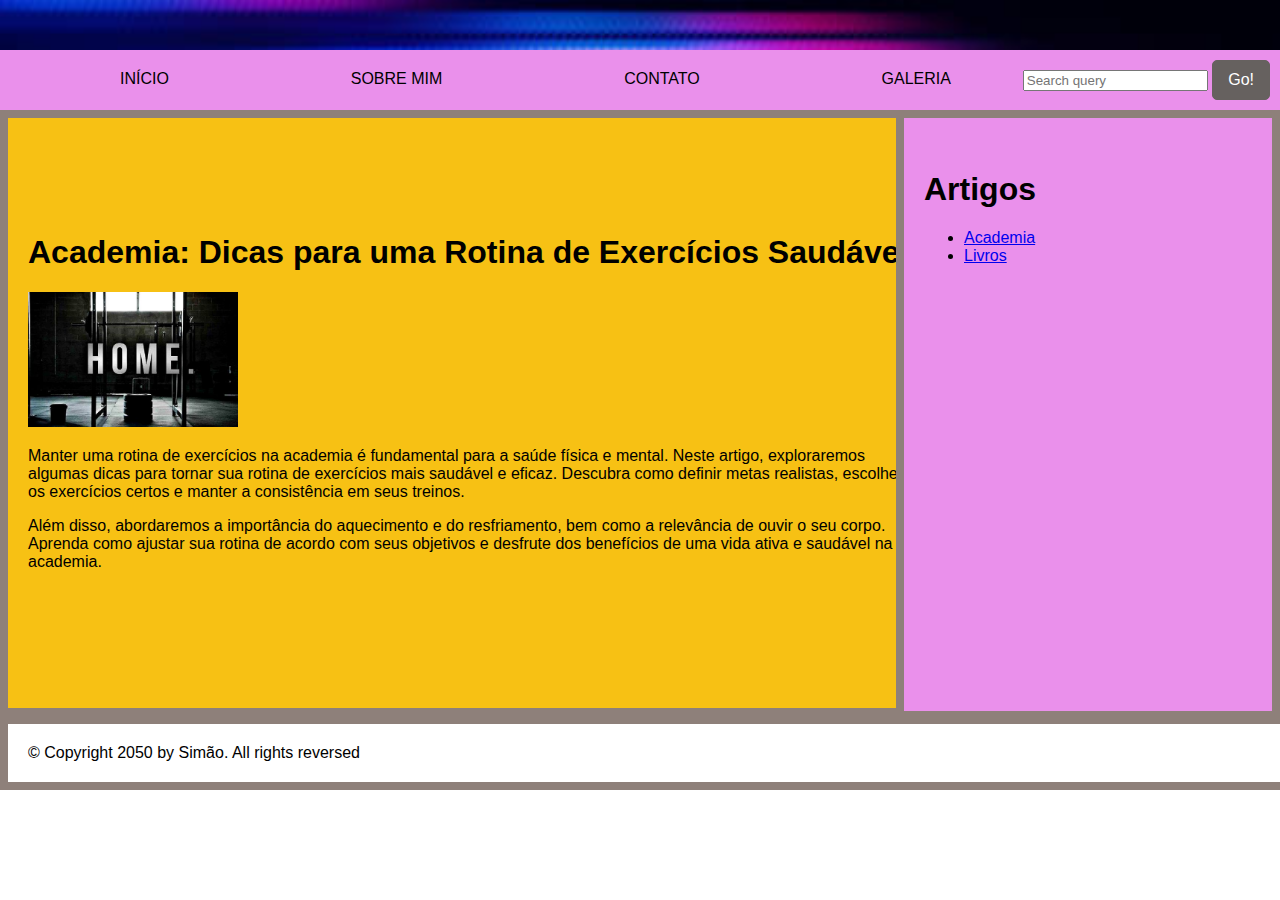
<file: academia.html>
<!DOCTYPE html>
<html lang="pt-br">

<head>
    <meta charset="UTF-8">
    <meta name="viewport" content="width=device-width, initial-scale=1.0">
    <title>Meu Blog</title>
    <link rel="stylesheet" href="style.css">
    <link rel="stylesheet" href="styles_artigo.css">
</head>

<body>

    <header class="cabecalho">
        <img class="imagem_cabecalho" src="fundo_menu.jpg">
    </header>

    <nav class="menu_principal">
        <a href="index.html">INÍCIO</a>
        <a href="sobre_mim.html">SOBRE MIM</a>
        <a href="contato.html">CONTATO</a>
        <a href="galeria.html">GALERIA</a>
        <div class="container">
            <input class="barra_pesquisa" type="text" placeholder="Search query">
            <button class="botao_go">Go!</button>
        </div>
    </nav>


    <nav class="menu_direito">
        <h1 class="titulo_artigos">Artigos</h1>
        <ul>
            <li><a href="academia.html">Academia</a></li>
            <li><a href="livros.html">Livros</a></li>
        </ul>
    </nav>

    <main class="tela_principal">

        <section class="artigos">
            <article>
                <h1>Academia: Dicas para uma Rotina de Exercícios Saudável</h1>
                <img src="academia.jpg" alt="Imagem do Artigo sobre Academia">
                <p>Manter uma rotina de exercícios na academia é fundamental para a saúde física e mental. Neste artigo,
                    exploraremos algumas dicas para tornar sua rotina de exercícios mais saudável e eficaz. Descubra
                    como definir metas realistas, escolher os exercícios certos e manter a consistência em seus treinos.</p>
                <p>Além disso, abordaremos a importância do aquecimento e do resfriamento, bem como a relevância de
                    ouvir o seu corpo. Aprenda como ajustar sua rotina de acordo com seus objetivos e desfrute dos
                    benefícios de uma vida ativa e saudável na academia.</p>
            </article>
    </main>

    <footer class="rodape">
        &copy; Copyright 2050 by Simão. All rights reversed
    </footer>

</body>

</html>
</file>
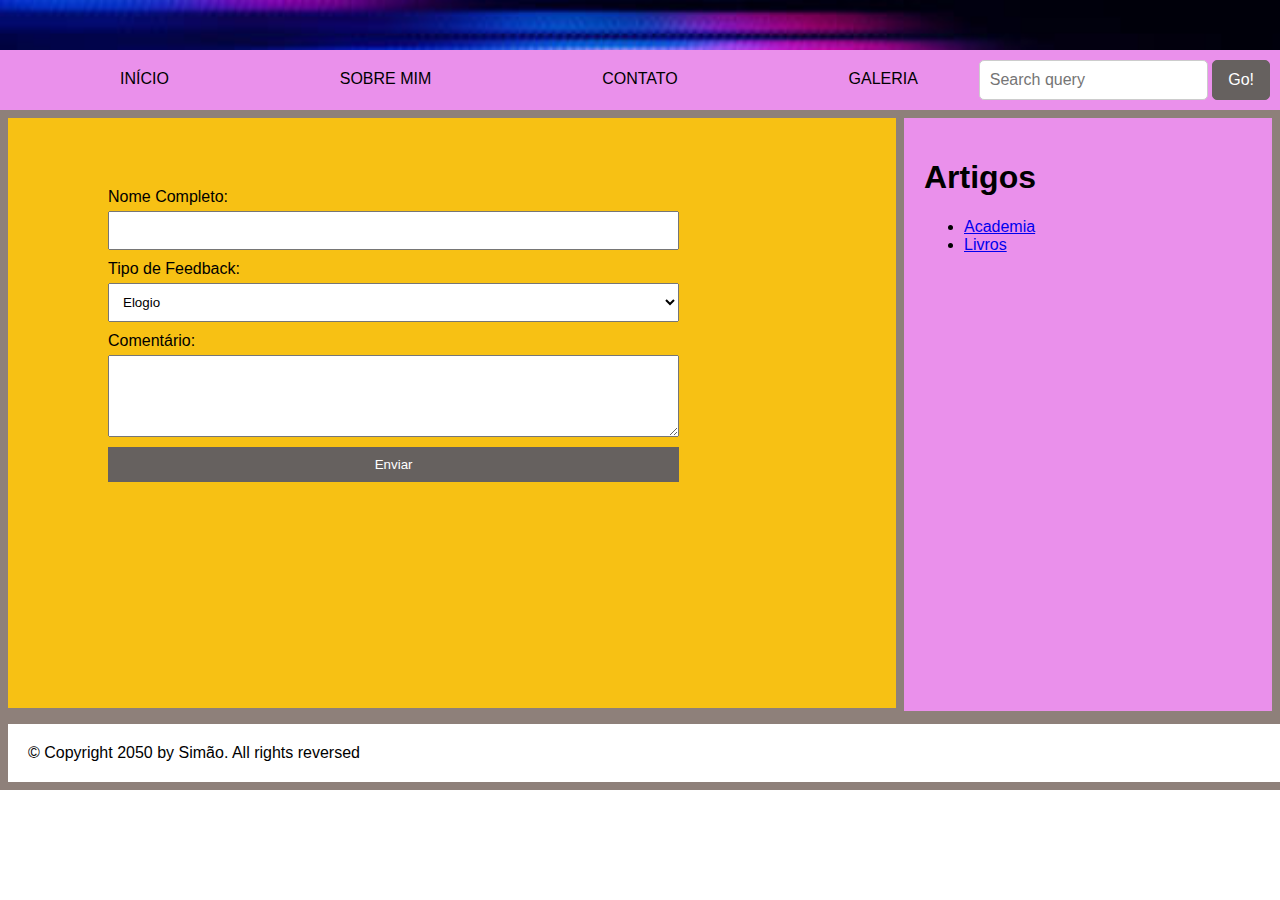
<file: contato.html>
<!DOCTYPE html>
<html lang="pt-br">
<head>
    <meta charset="UTF-8">
    <meta name="viewport" content="width=device-width, initial-scale=1.0">
    <title>Meu Blog</title>
    <link rel="stylesheet" href="style.css">
    <link rel="stylesheet" href="styles_contato.css">
</head>
<body>

<header class="cabecalho">
    <img class="imagem_cabecalho" src="fundo_menu.jpg">
</header>

<nav class="menu_principal">
    <a href="index.html">INÍCIO</a>
    <a href="sobre_mim.html">SOBRE MIM</a>
    <a href="contato.html">CONTATO</a>
    <a href="galeria.html">GALERIA</a>    
    <div class="container">
        <input id="barra_pesquisa" type="text" placeholder="Search query">
        <button class="botao_go">Go!</button>
    </div>
</nav>


<nav class="menu_direito">
    <h1 class="titulo_artigos">Artigos</h1>
    <ul>
        <li><a href="academia.html">Academia</a></li>
        <li><a href="livros.html">Livros</a></li>
    </ul>
</nav>

<main class="tela_principal">
    <form id="formContato">
        <label for="nomeCompleto">Nome Completo:</label>
        <input type="text" id="nomeCompleto" name="nomeCompleto" required>

        <label for="tipoFeedback">Tipo de Feedback:</label>
        <select id="tipoFeedback" name="tipoFeedback" required>
            <option value="elogio">Elogio</option>
            <option value="reclamacao">Reclamação</option>
        </select>

        <label for="comentario">Comentário:</label>
        <textarea id="comentario" name="comentario" rows="4" required></textarea>

        <button id="botao_form" type="button" onclick="
            if(document.getElementById('formContato').checkValidity())
            {alert('Formulario enviado com sucesso!');}
            else{alert('Por favor, preencha corretamente os campos obrigatórios.');}">Enviar</button>
    </form>
</main>

<footer class="rodape">
    &copy; Copyright 2050 by Simão. All rights reversed
</footer>

</body>
</html>
</file>
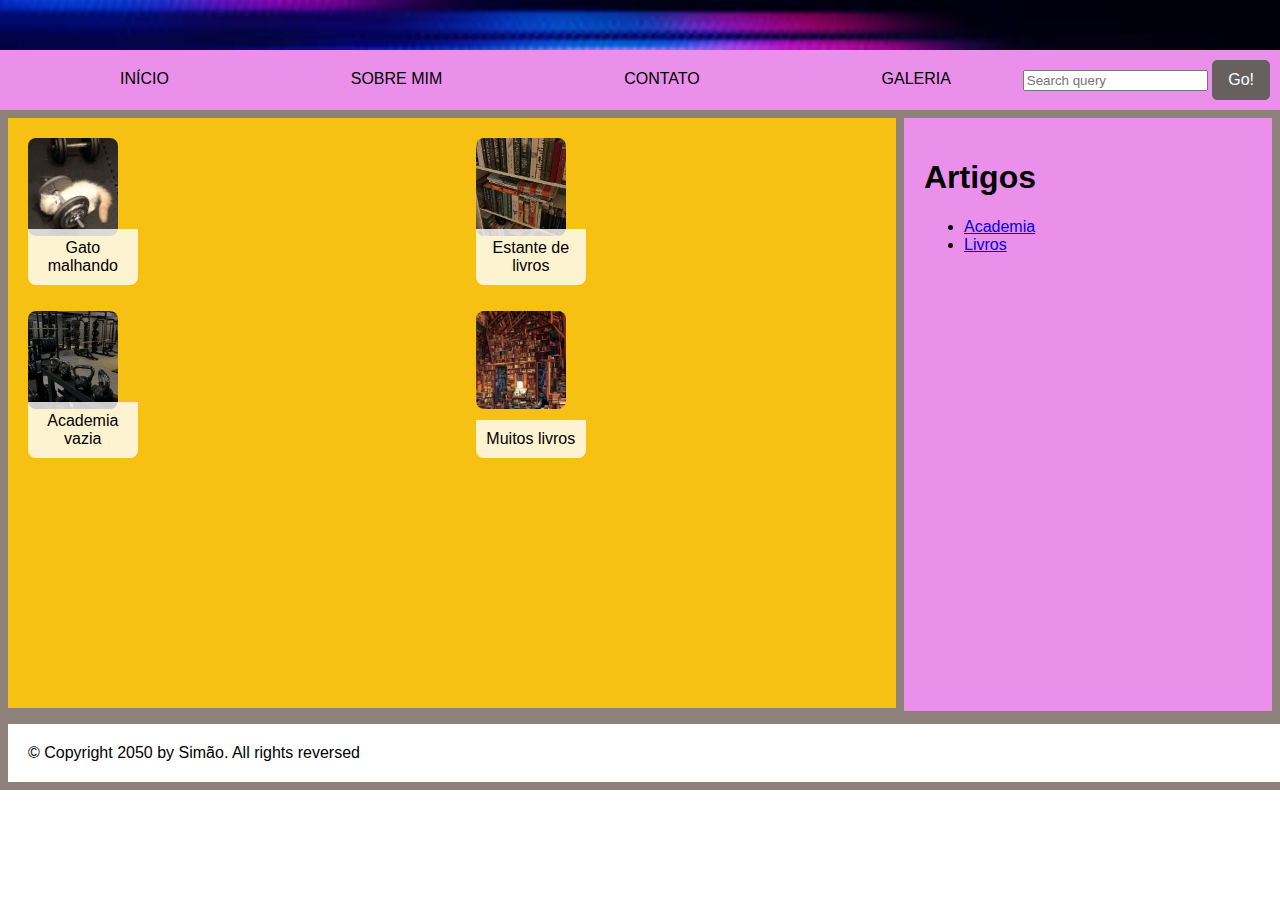
<file: galeria.html>
<!DOCTYPE html>
<html lang="pt-br">
<head>
    <meta charset="UTF-8">
    <meta name="viewport" content="width=device-width, initial-scale=1.0">
    <title>Meu Blog</title>
    <link rel="stylesheet" href="style.css">
    <link rel="stylesheet" href="styles_galeria.css">
</head>
<body>

<header class="cabecalho">
    <img class="imagem_cabecalho" src="fundo_menu.jpg">
</header>

<nav class="menu_principal">
    <a href="index.html">INÍCIO</a>
    <a href="sobre_mim.html">SOBRE MIM</a>
    <a href="contato.html">CONTATO</a>
    <a href="galeria.html">GALERIA</a>    
    <div class="container">
        <input class="barra_pesquisa" type="text" placeholder="Search query">
        <button class="botao_go">Go!</button>
    </div>
</nav>


<nav class="menu_direito">
    <h1 class="titulo_artigos">Artigos</h1>
    <ul>
        <li><a href="academia.html">Academia</a></li>
        <li><a href="livros.html">Livros</a></li>
    </ul>
</nav>

<main class="tela_principal">
    <div class="quadrado">
        <div class="linha">
            <div class="imagem">
                <img src="image1.jpg" alt="Imagem 1">
                <p>Gato malhando</p>
            </div>
            <div class="imagem">
                <img src="image2.jpg" alt="Imagem 2">
                <p>Estante de livros</p>
            </div>
        </div>
        <div class="linha">
            <div class="imagem">
                <img src="image3.jpg" alt="Imagem 3">
                <p>Academia vazia</p>
            </div>
            <div class="imagem">
                <img src="image4.jpg" alt="Imagem 4">
                <p>Muitos livros</p>
            </div>
        </div>
    </div>
</main>
   

<footer class="rodape">
    &copy; Copyright 2050 by Simão. All rights reversed
</footer>

</body>
</html>
</file>
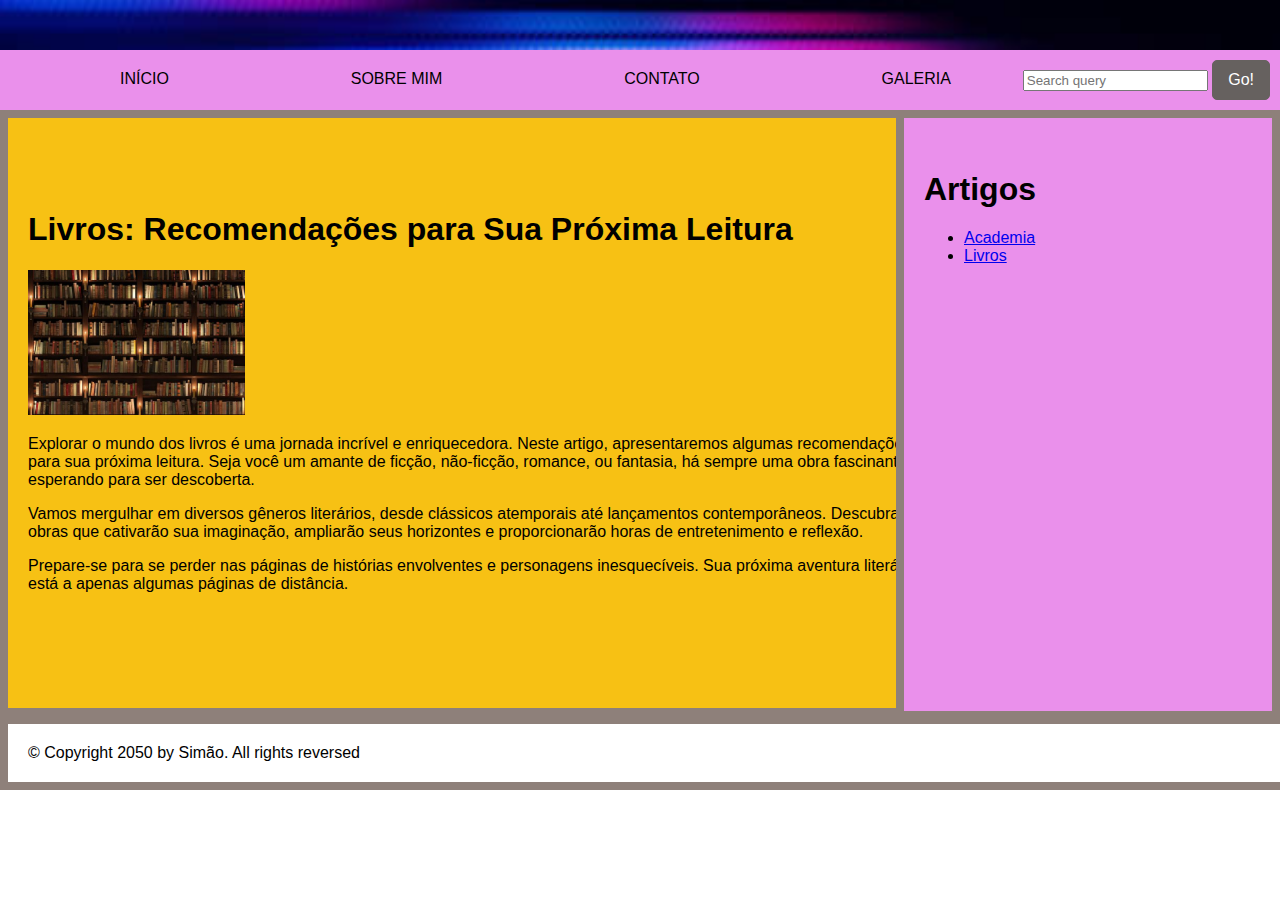
<file: livros.html>
<!DOCTYPE html>
<html lang="pt-br">
<head>
    <meta charset="UTF-8">
    <meta name="viewport" content="width=device-width, initial-scale=1.0">
    <title>Meu Blog</title>
    <link rel="stylesheet" href="style.css">
    <link rel="stylesheet" href="styles_artigo.css">
</head>
<body>

<header class="cabecalho">
    <img class="imagem_cabecalho" src="fundo_menu.jpg">
</header>

<nav class="menu_principal">
    <a href="index.html">INÍCIO</a>
    <a href="sobre_mim.html">SOBRE MIM</a>
    <a href="contato.html">CONTATO</a>
    <a href="galeria.html">GALERIA</a>    
    <div class="container">
        <input class="barra_pesquisa" type="text" placeholder="Search query">
        <button class="botao_go">Go!</button>
    </div>
</nav>


<nav class="menu_direito">
    <h1 class="titulo_artigos">Artigos</h1>
    <ul>
        <li><a href="academia.html">Academia</a></li>
        <li><a href="livros.html">Livros</a></li>
    </ul>
</nav>

<main class="tela_principal">
    <section class="artigos">
        <article>
            <h1>Livros: Recomendações para Sua Próxima Leitura</h1>
            <img src="livros.jpg" alt="Imagem do Artigo sobre Livros">
            <p>Explorar o mundo dos livros é uma jornada incrível e enriquecedora. Neste artigo, apresentaremos algumas recomendações para sua próxima leitura. Seja você um amante de ficção, não-ficção, romance, ou fantasia, há sempre uma obra fascinante esperando para ser descoberta.</p>
            <p>Vamos mergulhar em diversos gêneros literários, desde clássicos atemporais até lançamentos contemporâneos. Descubra obras que cativarão sua imaginação, ampliarão seus horizontes e proporcionarão horas de entretenimento e reflexão.</p>
            <p>Prepare-se para se perder nas páginas de histórias envolventes e personagens inesquecíveis. Sua próxima aventura literária está a apenas algumas páginas de distância.</p>
        </article>
</main>

<footer class="rodape">
    &copy; Copyright 2050 by Simão. All rights reversed
</footer>

</body>
</html>
</file>
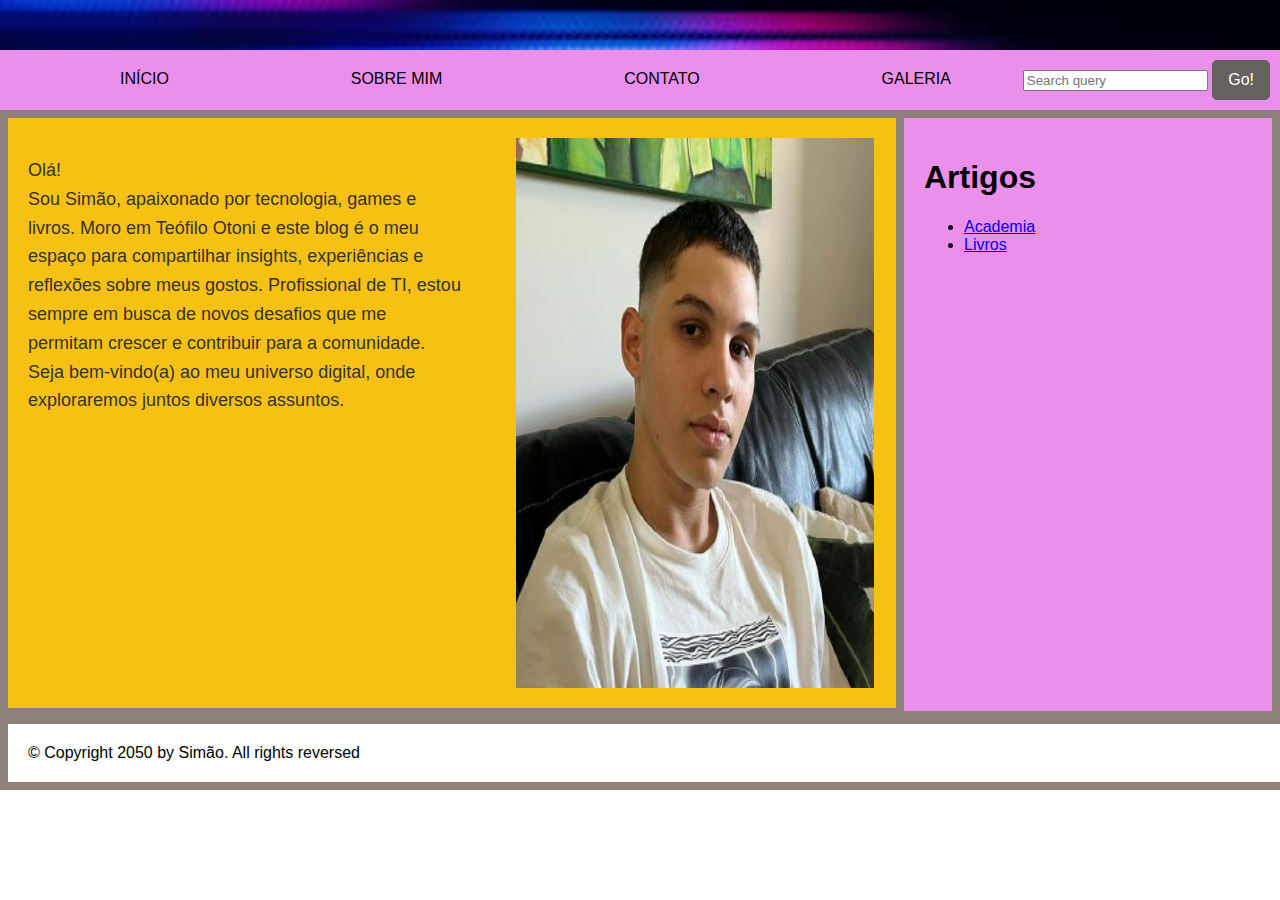
<file: sobre_mim.html>
<!DOCTYPE html>
<html lang="pt-br">

<head>
    <meta charset="UTF-8">
    <meta name="viewport" content="width=device-width, initial-scale=1.0">
    <title>Meu Blog</title>
    <link rel="stylesheet" href="style.css">
    <link rel="stylesheet" href="styles_sobre_mim.css">

</head>

<body>

    <header class="cabecalho">
        <img class="imagem_cabecalho" src="fundo_menu.jpg">
    </header>

    <nav class="menu_principal">
        <a href="index.html">INÍCIO</a>
        <a href="sobre_mim.html">SOBRE MIM</a>
        <a href="contato.html">CONTATO</a>
        <a href="galeria.html">GALERIA</a>
        <div class="container">
            <input class="barra_pesquisa" type="text" placeholder="Search query">
            <button class="botao_go">Go!</button>
        </div>
    </nav>


    <nav class="menu_direito">
        <h1 class="titulo_artigos">Artigos</h1>
        <ul>
            <li><a href="academia.html">Academia</a></li>
            <li><a href="livros.html">Livros</a></li>
            </ul>
    </nav>

    <main class="tela_principal">
        <p>Olá! <br> Sou Simão, apaixonado por tecnologia, games e livros. Moro em Teófilo Otoni e
            este blog é o meu espaço para compartilhar insights, experiências e reflexões sobre meus gostos.
            Profissional de TI, estou sempre em busca de novos desafios que me permitam
            crescer e contribuir para a comunidade. Seja bem-vindo(a) ao meu universo digital, onde exploraremos juntos
            diversos assuntos.</p>
        <img class="img_simao" src="simao.jpg" alt="">
    </main>

    <footer class="rodape">
        &copy; Copyright 2050 by Simão. All rights reversed
    </footer>

</body>

</html>
</file>
<file: style.css>
body {
    font-family: Arial, sans-serif;
    margin: 0;
    padding: 0;
    position: relative;
    width: 100%;
    height: 100%;
}

.cabecalho {
    text-align: center;
    line-height: 0; 
}

.imagem_cabecalho {
    width: 100%; 
    height: 50px; 
    max-height: 200px; 
    object-fit: cover;
   
}

.menu_principal {
    background-color: #ea90eb;
    padding: 10px;
    text-align: center;
    display: flex;
    justify-content: space-between;
    
    
}

.botao_go {
    padding: 10px 15px;
    font-size: 16px;
    background-color: #66615f;
    color: white;
    border: 1px solid #66615f;
    border-radius: 5px;
    cursor: pointer;
    display: inline-block; 
}
#barra_pesquisa {
    padding: 10px;
    font-size: 16px;
    border: 1px solid #ccc;
    border-radius: 5px;
    display: inline-block; 
}

#barra_pesquisa:hover {
    cursor: text;
}


.menu_direito {
    background-color: #ea90eb;
    margin-top: auto;
    padding: 20px;
    flex-direction: column;
    width: 30%;
    align-items: flex-end;
    position: absolute;
    right: 0;
    height: 85%; 
    box-sizing: border-box; 
    border: solid 8px #8e807a;
}

.menu_principal a {
    color: rgb(0, 0, 0);
    text-decoration: none;
    margin: 10px;
    padding-left: 100px;
}


.tela_principal {
    background: #f7c114;
    width: 70%;
    height: 550px;
    padding: 20px;
    margin: 0;
    border: solid 8px #8e807a;
}

.rodape {
    color: #000000;
    text-align: left;
    padding: 1em;
    position: absolute;
    margin-top: 0px;    
    width: 100%;
    border: solid 8px #8e807a;
    padding: 20px;
}

.artigos img {
    max-width: 40%;
    height: 25%;
    display: inline-block;
}

articles, section{
    display: inline-block;
}

.artigos {
    display: flex;
    flex-wrap: wrap;
    justify-content: space-between;
}

.artigo {
    width: 48%;
    margin-bottom: 20px;
}

.conteudo-artigo {
    padding: 0 15px;
}
</file>
<file: styles_artigo.css>
.tela_principal {
    display: flex;
    justify-content: center;
    align-items: center;
}

.artigo {
    margin-top: 0px; 
    display: flex;
    flex-direction: column;
    align-items: center; 
    gap: 20px;
}

.imagem img {
    max-width: 100%;
    height: auto;
    border-radius: 8px;
}

.texto {
    max-width: 100%;
    text-align: center; 
}

h1 {
    margin-top: 10%
}
</file>
<file: styles_contato.css>
form {
    margin-top: 50px;
    margin-left: 80px;
    display: flex;
    flex-direction: column;
}

label {
    margin-bottom: 5px;
}

#nomeCompleto, #tipoFeedback, #comentario {
    width: 70%;
    padding: 10px;
    margin-bottom: 10px;
    box-sizing: border-box;
}

#botao_form {
    background-color: #66615f;
    color: white;
    padding: 10px;
    border: none;
    cursor: pointer;
    width: 70%;

}
</file>
<file: styles_galeria.css>
.galeria {
    display: flex;
    justify-content: center;
    align-items: center;
    height: 90vh;
}

.quadrado {
    display: grid;
    grid-template-rows: repeat(2, 1fr);
    gap: 10px;
}

.linha {
    display: grid;
    grid-template-columns: repeat(2, 1fr);
    gap: 0px;
}

.imagem {
    position: relative;
}

.imagem img {
    width: 20%;
    height: 60%;
    object-fit: cover;
    border-radius: 8px;
}

.imagem p {
    width: 20%;
    position: absolute;
    bottom: 0;
    left: 0;
    right: 0;
    background-color: rgba(255, 255, 255, 0.8);
    padding: 10px;
    text-align: center;
    border-radius: 0 0 8px 8px;
}
</file>
<file: styles_sobre_mim.css>
.tela_principal {
    display: flex;
    justify-content: space-between;
}

.img_simao {
    margin-right: 50px;
    margin-left: 50px;
    max-width: 40%; 
}

p {
    font-size: 18px; 
    line-height: 1.6; 
    color: #333; 
    margin-bottom: 20px; 
}
</file>
